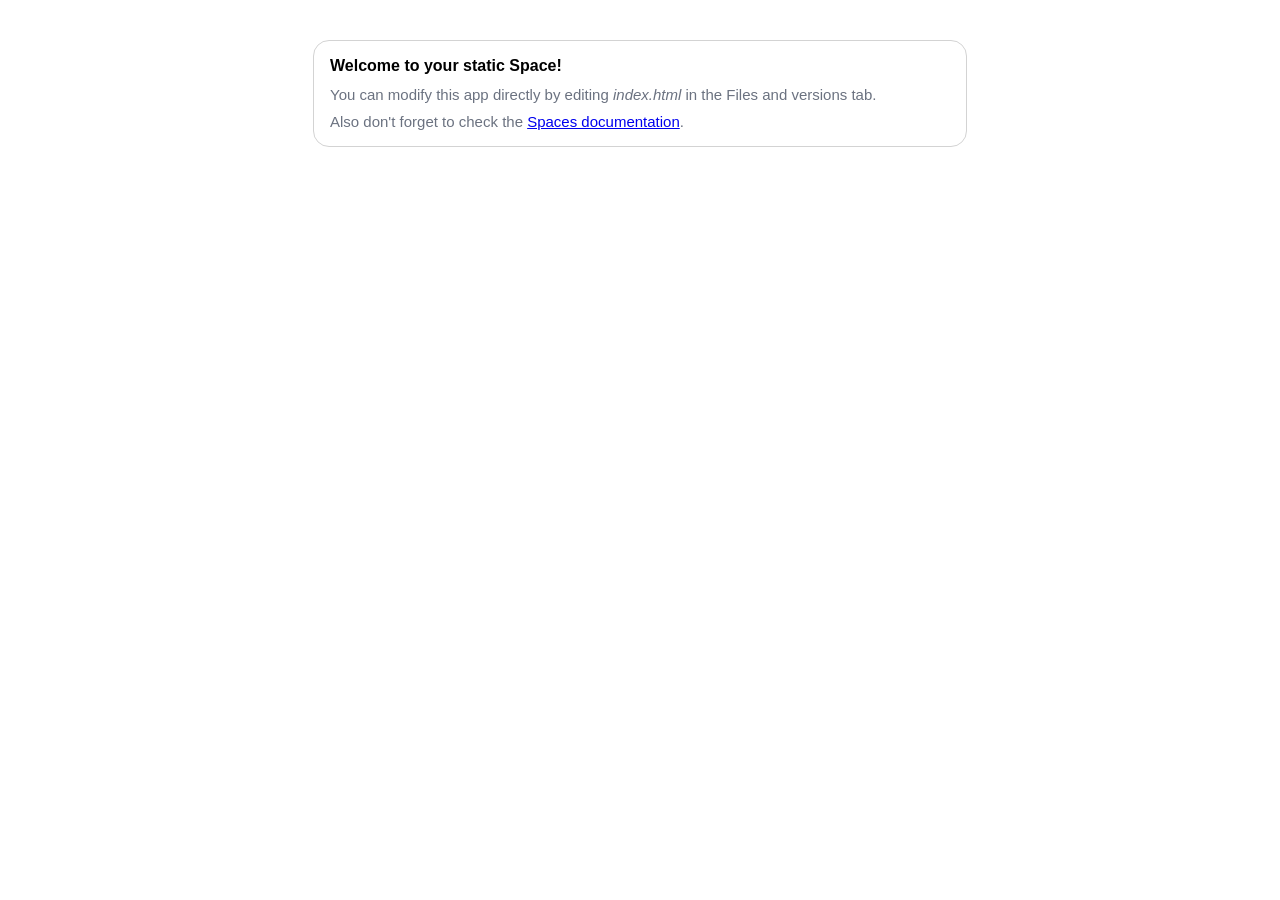
<file: AI-BASED-SEVERITY-SCORE/index.html>
<!doctype html>
<html>
	<head>
		<meta charset="utf-8" />
		<meta name="viewport" content="width=device-width" />
		<title>My static Space</title>
		<link rel="stylesheet" href="style.css" />
	</head>
	<body>
		<div class="card">
			<h1>Welcome to your static Space!</h1>
			<p>You can modify this app directly by editing <i>index.html</i> in the Files and versions tab.</p>
			<p>
				Also don't forget to check the
				<a href="https://huggingface.co/docs/hub/spaces" target="_blank">Spaces documentation</a>.
			</p>
		</div>
	</body>
</html>
</file>
<file: AI-BASED-SEVERITY-SCORE/style.css>
body {
	padding: 2rem;
	font-family: -apple-system, BlinkMacSystemFont, "Arial", sans-serif;
}

h1 {
	font-size: 16px;
	margin-top: 0;
}

p {
	color: rgb(107, 114, 128);
	font-size: 15px;
	margin-bottom: 10px;
	margin-top: 5px;
}

.card {
	max-width: 620px;
	margin: 0 auto;
	padding: 16px;
	border: 1px solid lightgray;
	border-radius: 16px;
}

.card p:last-child {
	margin-bottom: 0;
}
</file>
